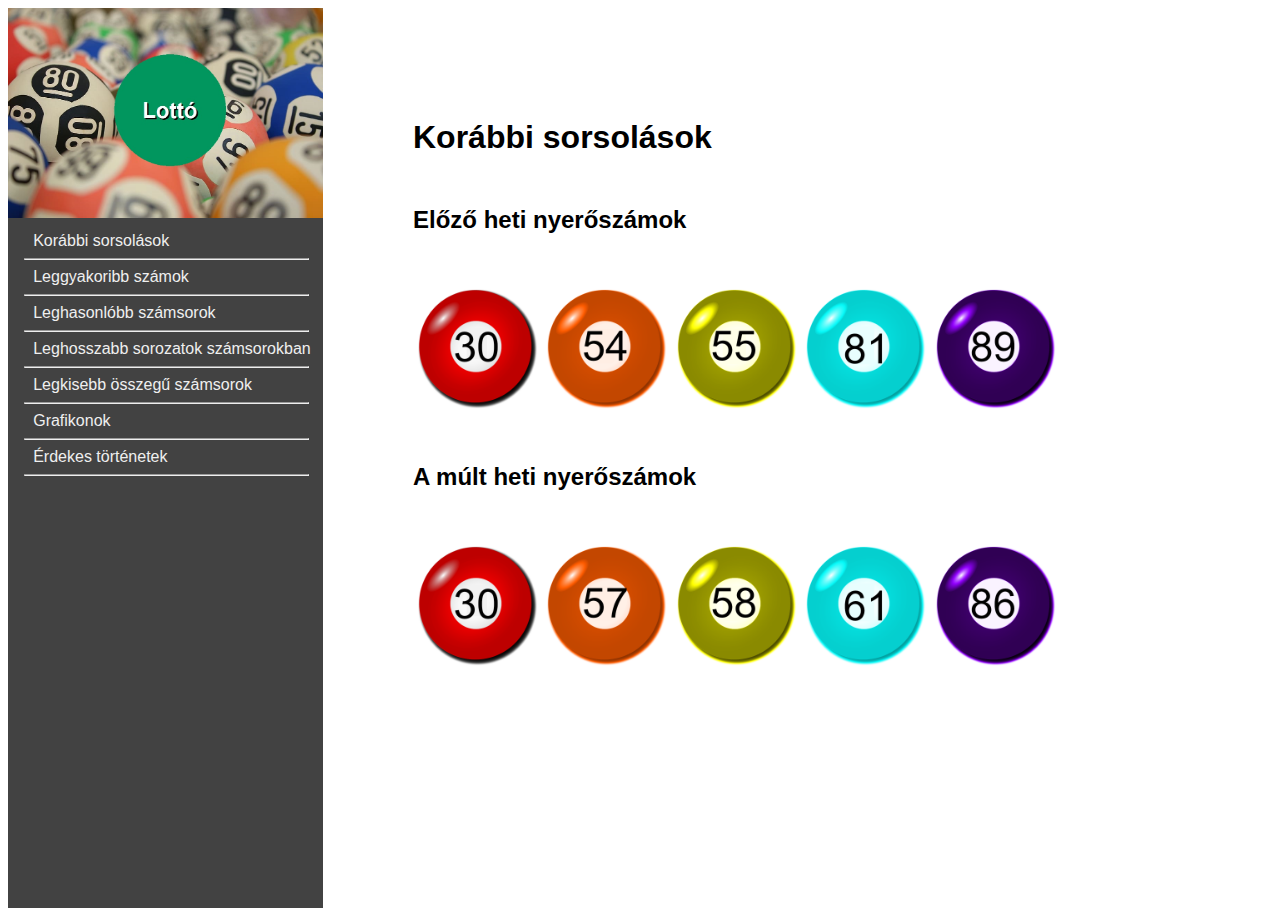
<file: index.html>
<!DOCTYPE html>
<html lang="hu">
<head>
    <meta charset="UTF-8">
    <meta name="viewport" content="width=device-width, initial-scale=1.0">
    <link rel="shortcut icon" href="./kep/golyo.png" type="image/x-icon">
    <script src="https://cdn.jsdelivr.net/npm/bootstrap@5.1.3/dist/js/bootstrap.bundle.min.js" integrity="sha384-ka7Sk0Gln4gmtz2MlQnikT1wXgYsOg+OMhuP+IlRH9sENBO0LRn5q+8nbTov4+1p" crossorigin="anonymous"></script>
    <link href="https://cdn.jsdelivr.net/npm/bootstrap@5.1.3/dist/css/bootstrap.min.css" rel="stylesheet" integrity="sha384-1BmE4kWBq78iYhFldvKuhfTAU6auU8tT94WrHftjDbrCEXSU1oBoqyl2QvZ6jIW3" crossorigin="anonymous">
    <link rel="stylesheet" href="styles.css">
    <title>Lottó Projekt</title>
</head>
<body>
    <nav>
    <img src="./kep/hatter.jpg" alt=""><br>
    <a href="index.html">
        Korábbi sorsolások
    </a>
    <hr>    
    <a href="leggyakoribb_szamok.html">
        Leggyakoribb számok
    </a>
    <hr>    
    <a href="leghasonlobb_szamsorok.html">
        Leghasonlóbb számsorok
    </a>
    <hr>    
    <a href="leghosszabb_sorozatot_tartalmazo_szamsorok.html">
        Leghosszabb sorozatok számsorokban
    </a>
    <hr>    
    <a href="legkisebb_osszegu_szamsorok.html">
        Legkisebb összegű számsorok
    </a>
    <hr>    
    <a href="grafikonok.html">
        Grafikonok
    </a>
    <hr>    
    <a href="erdekes_tortenetek.html">
        Érdekes történetek
    </a>
    <hr>    
    </nav>
    <article>
        <h1>Korábbi sorsolások</h1>
        <h2>Előző heti nyerőszámok</h2>
        <img src="./kep/golyo30.png">
        <img src="./kep/golyo54.png">
        <img src="./kep/golyo55.png">
        <img src="./kep/golyo81.png">
        <img src="./kep/golyo89.png">
        <br>
        <h2>A múlt heti nyerőszámok</h2>
        <img src="./kep/golyo30.png">
        <img src="./kep/golyo57.png">
        <img src="./kep/golyo58.png">
        <img src="./kep/golyo61.png">
        <img src="./kep/golyo86.png">
    </article>
</body>
</html>
</file>
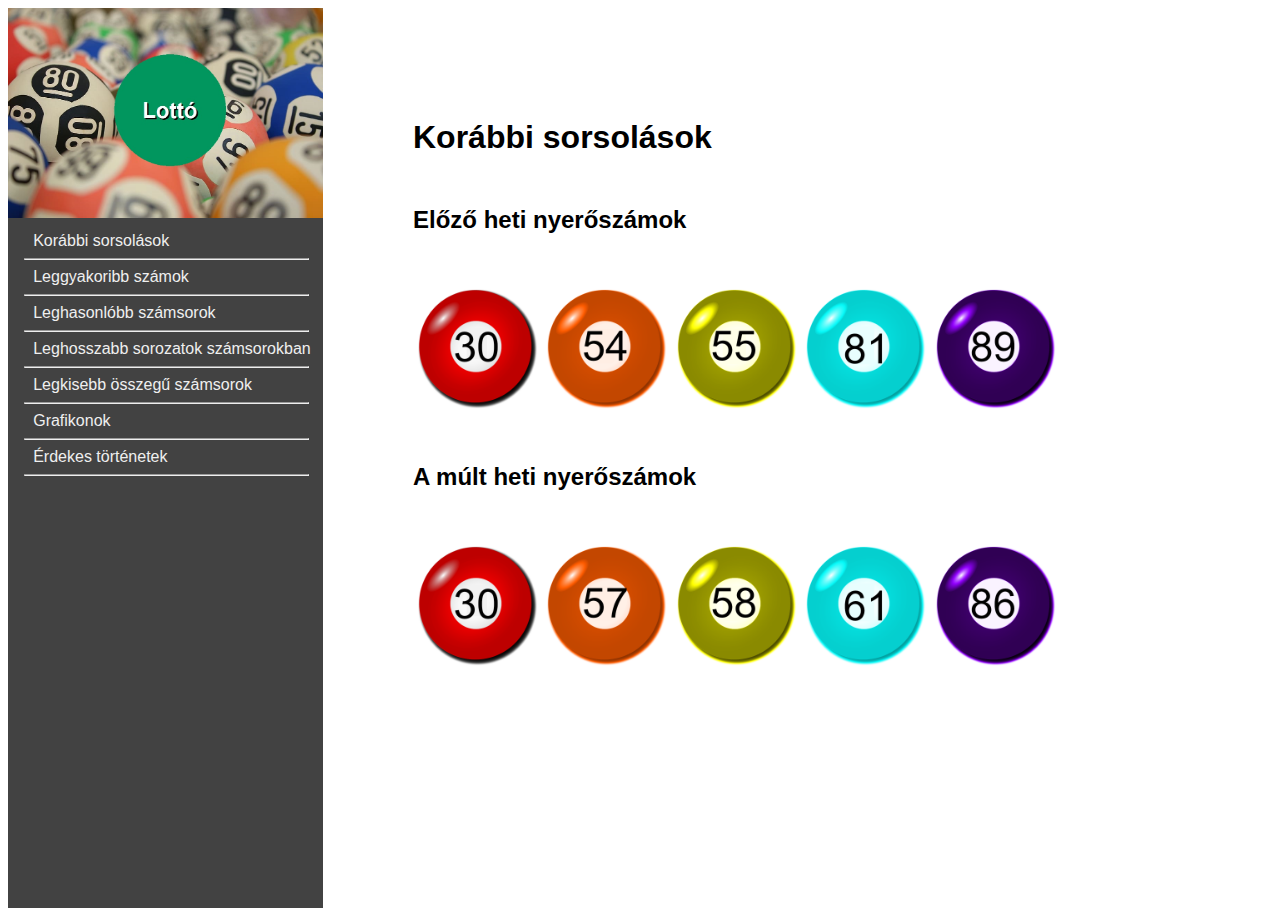
<file: Korabbi_sorsolasok.html>
<!DOCTYPE html>
<html lang="hu">
<head>
    <meta charset="UTF-8">
    <meta name="viewport" content="width=device-width, initial-scale=1.0">
    <link rel="shortcut icon" href="./kep/golyo.png" type="image/x-icon">
    <script src="https://cdn.jsdelivr.net/npm/bootstrap@5.1.3/dist/js/bootstrap.bundle.min.js" integrity="sha384-ka7Sk0Gln4gmtz2MlQnikT1wXgYsOg+OMhuP+IlRH9sENBO0LRn5q+8nbTov4+1p" crossorigin="anonymous"></script>
    <link href="https://cdn.jsdelivr.net/npm/bootstrap@5.1.3/dist/css/bootstrap.min.css" rel="stylesheet" integrity="sha384-1BmE4kWBq78iYhFldvKuhfTAU6auU8tT94WrHftjDbrCEXSU1oBoqyl2QvZ6jIW3" crossorigin="anonymous">
    <link rel="stylesheet" href="styles.css">
    <title>Korábbi sorsolások</title>
</head>
<body>
    <nav>
    <img src="./kep/hatter.jpg" alt=""><br>
    <a href="index.html">
        Korábbi sorsolások
    </a>
    <hr>    
    <a href="leggyakoribb_szamok.html">
        Leggyakoribb számok
    </a>
    <hr>    
    <a href="leghasonlobb_szamsorok.html">
        Leghasonlóbb számsorok
    </a>
    <hr>    
    <a href="leghosszabb_sorozatot_tartalmazo_szamsorok.html">
        Leghosszabb sorozatok számsorokban
    </a>
    <hr>    
    <a href="legkisebb_osszegu_szamsorok.html">
        Legkisebb összegű számsorok
    </a>
    <hr>    
    <a href="grafikonok.html">
        Grafikonok
    </a>
    <hr>    
    <a href="erdekes_tortenetek.html">
        Érdekes történetek
    </a>
    <hr>    
    </nav>
    <article>
        <h1>Korábbi sorsolások</h1>
        <h2>Előző heti nyerőszámok</h2>
        <img src="./kep/golyo30.png">
        <img src="./kep/golyo54.png">
        <img src="./kep/golyo55.png">
        <img src="./kep/golyo81.png">
        <img src="./kep/golyo89.png">
        <br>
        <h2>A múlt heti nyerőszámok</h2>
        <img src="./kep/golyo30.png">
        <img src="./kep/golyo57.png">
        <img src="./kep/golyo58.png">
        <img src="./kep/golyo61.png">
        <img src="./kep/golyo86.png">
    </article>
</body>
</html>
</file>
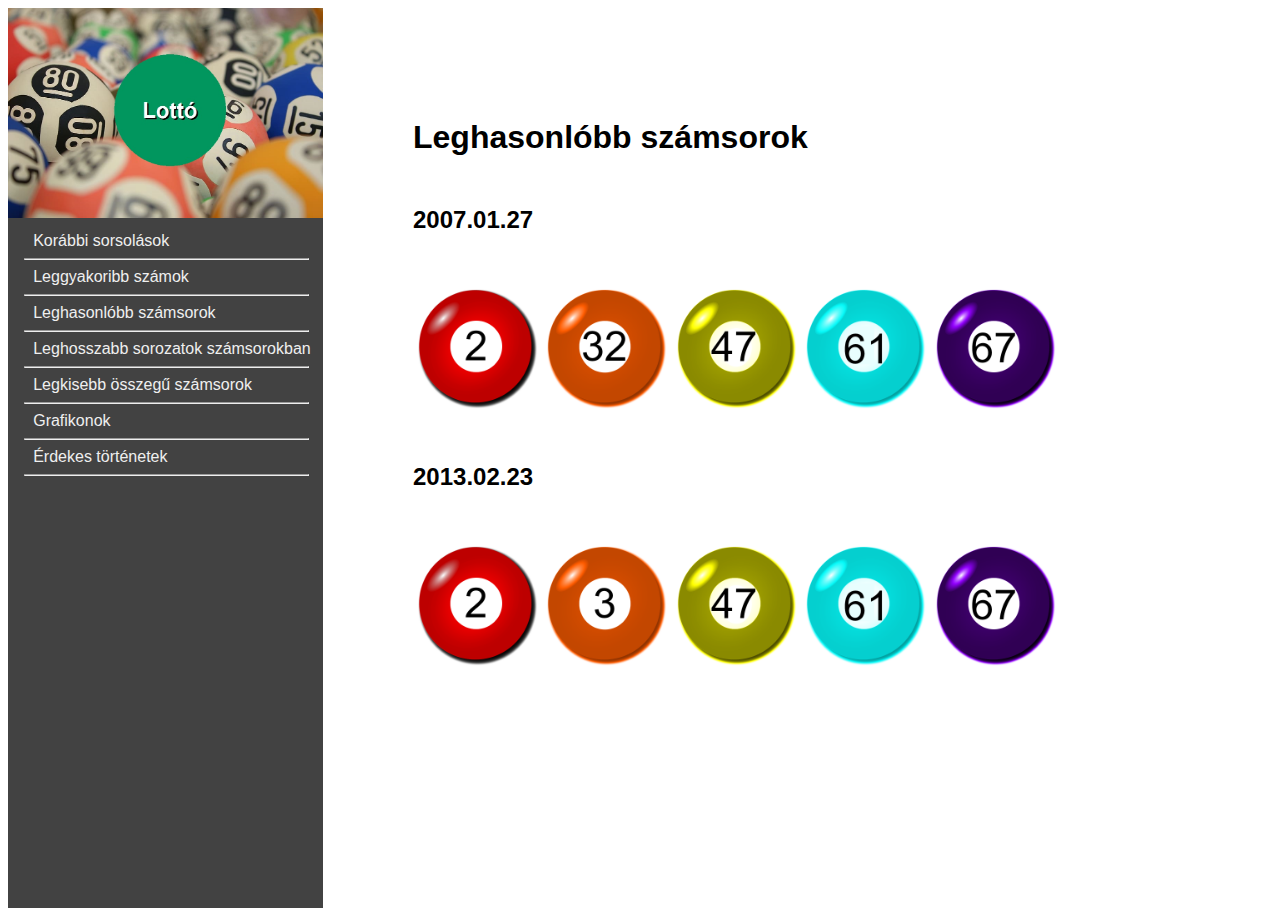
<file: leghasonlobb_szamsorok.html>
<!DOCTYPE html>
<html lang="hu">
<head>
    <meta charset="UTF-8">
    <meta name="viewport" content="width=device-width, initial-scale=1.0">
    <link rel="shortcut icon" href="./kep/golyo.png" type="image/x-icon">
    <script src="https://cdn.jsdelivr.net/npm/bootstrap@5.1.3/dist/js/bootstrap.bundle.min.js" integrity="sha384-ka7Sk0Gln4gmtz2MlQnikT1wXgYsOg+OMhuP+IlRH9sENBO0LRn5q+8nbTov4+1p" crossorigin="anonymous"></script>
    <link href="https://cdn.jsdelivr.net/npm/bootstrap@5.1.3/dist/css/bootstrap.min.css" rel="stylesheet" integrity="sha384-1BmE4kWBq78iYhFldvKuhfTAU6auU8tT94WrHftjDbrCEXSU1oBoqyl2QvZ6jIW3" crossorigin="anonymous">
    <link rel="stylesheet" href="styles.css">
    <title>Leghasonlóbb számsorok</title>
</head>
<body>
    <nav>
    <img src="./kep/hatter.jpg" alt=""><br>
    <a href="index.html">
        Korábbi sorsolások
    </a>
    <hr>    
    <a href="leggyakoribb_szamok.html">
        Leggyakoribb számok
    </a>
    <hr>    
    <a href="leghasonlobb_szamsorok.html">
        Leghasonlóbb számsorok
    </a>
    <hr>    
    <a href="leghosszabb_sorozatot_tartalmazo_szamsorok.html">
        Leghosszabb sorozatok számsorokban
    </a>
    <hr>    
    <a href="legkisebb_osszegu_szamsorok.html">
        Legkisebb összegű számsorok
    </a>
    <hr>    
    <a href="grafikonok.html">
        Grafikonok
    </a>
    <hr>    
    <a href="erdekes_tortenetek.html">
        Érdekes történetek
    </a>
    <hr>    
    </nav>
    <article>
       <h1>Leghasonlóbb számsorok</h1>
       <h2>2007.01.27</h2>
       <img src="./kep/golyo2.png">
        <img src="./kep/golyo32.png">
        <img src="./kep/golyo47.png">
        <img src="./kep/golyo61.png">
        <img src="./kep/golyo67.png">
        <br>
        <h2>2013.02.23</h2>
        <img src="./kep/golyo2.png">
        <img src="./kep/golyo3.png">
        <img src="./kep/golyo47.png">
        <img src="./kep/golyo61.png">
        <img src="./kep/golyo67.png">
    </article>
</body>
</html>
</file>
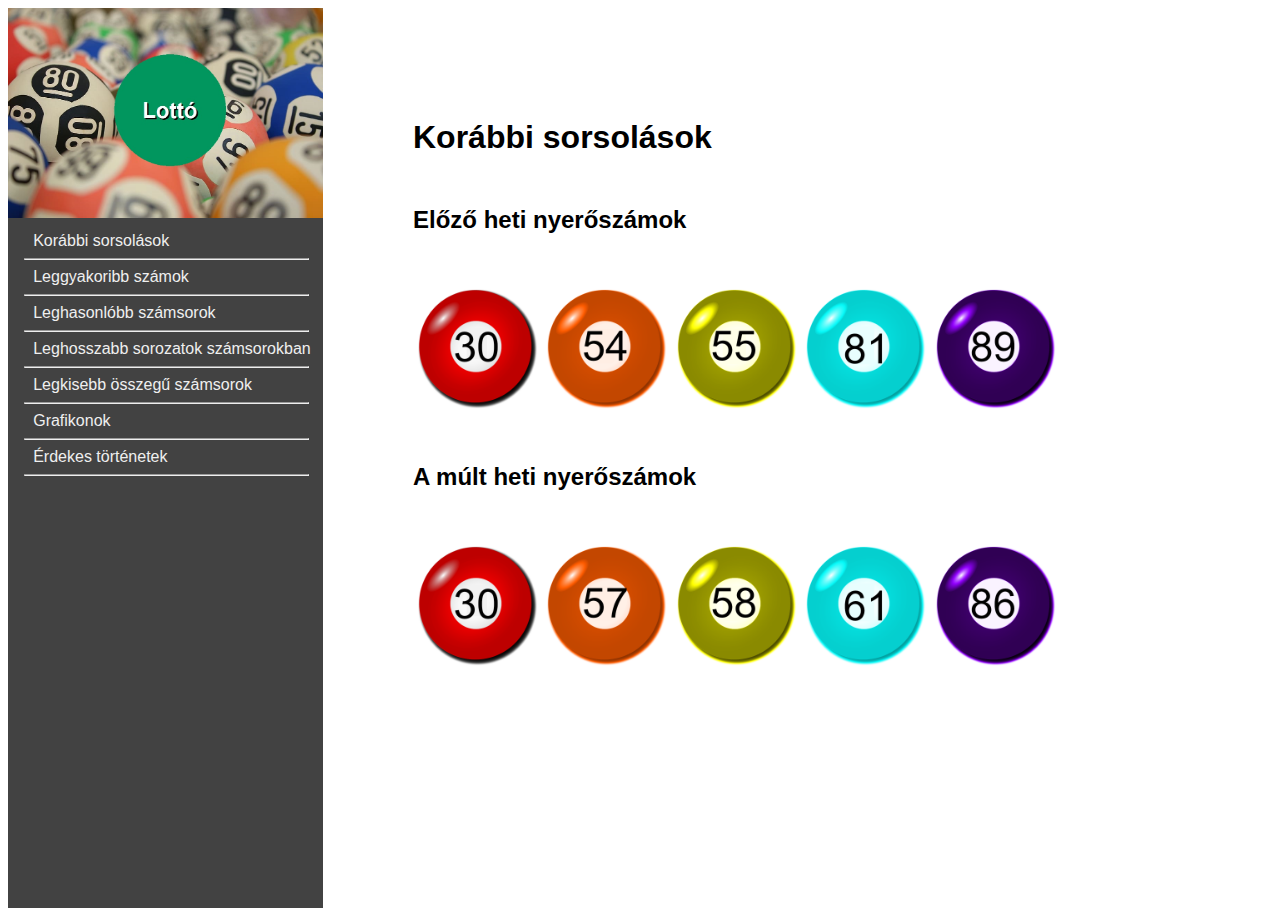
<file: legkisebb_osszegu_szamsorok.html>
<!DOCTYPE html>
<html lang="hu">
<head>
    <meta charset="UTF-8">
    <meta name="viewport" content="width=device-width, initial-scale=1.0">
    <link rel="shortcut icon" href="./kep/golyo.png" type="image/x-icon">
    <script src="https://cdn.jsdelivr.net/npm/bootstrap@5.1.3/dist/js/bootstrap.bundle.min.js" integrity="sha384-ka7Sk0Gln4gmtz2MlQnikT1wXgYsOg+OMhuP+IlRH9sENBO0LRn5q+8nbTov4+1p" crossorigin="anonymous"></script>
    <link href="https://cdn.jsdelivr.net/npm/bootstrap@5.1.3/dist/css/bootstrap.min.css" rel="stylesheet" integrity="sha384-1BmE4kWBq78iYhFldvKuhfTAU6auU8tT94WrHftjDbrCEXSU1oBoqyl2QvZ6jIW3" crossorigin="anonymous">
    <link rel="stylesheet" href="styles.css">
    <title>Legkisebb összegű számsorok</title>
</head>
<body>
    <nav>
    <img src="./kep/hatter.jpg" alt=""><br>
    <a href="index.html">
        Korábbi sorsolások
    </a>
    <hr>    
    <a href="leggyakoribb_szamok.html">
        Leggyakoribb számok
    </a>
    <hr>    
    <a href="leghasonlobb_szamsorok.html">
        Leghasonlóbb számsorok
    </a>
    <hr>    
    <a href="leghosszabb_sorozatot_tartalmazo_szamsorok.html">
        Leghosszabb sorozatok számsorokban
    </a>
    <hr>    
    <a href="legkisebb_osszegu_szamsorok.html">
        Legkisebb összegű számsorok
    </a>
    <hr>    
    <a href="grafikonok.html">
        Grafikonok
    </a>
    <hr>    
    <a href="erdekes_tortenetek.html">
        Érdekes történetek
    </a>
    <hr>    
    </nav>
    <article>
        <h1>Korábbi sorsolások</h1>
        <h2>Előző heti nyerőszámok</h2>
        <img src="./kep/golyo30.png">
        <img src="./kep/golyo54.png">
        <img src="./kep/golyo55.png">
        <img src="./kep/golyo81.png">
        <img src="./kep/golyo89.png">
        <br>
        <h2>A múlt heti nyerőszámok</h2>
        <img src="./kep/golyo30.png">
        <img src="./kep/golyo57.png">
        <img src="./kep/golyo58.png">
        <img src="./kep/golyo61.png">
        <img src="./kep/golyo86.png">
    </article>
</body>
</html>
</file>
<file: styles.css>
body{
    font-family: Arial, Helvetica, sans-serif;
}
nav{
    float:left;
    background-color:#424242;
    min-height: 100vh; /*így nincsen zoom bug*/
    color:#efefef;
    min-width: 35vh;
    max-width: 35vh;
}
nav a{
    text-decoration: none;
    color:#efefef;
    margin-left: 8%;
    font-size: 12pt;
}
nav img{
    margin-bottom: 10px;
    width: 100%;
}
hr{
    width: 90%;
    margin-left: 5%;
}
h1, h2{
    font-weight: bold;
}
.container{
    padding-left: 0;
    padding-right: 0;
    margin-left: 0;
    margin-right: 0;
}
article {
    margin-left: 45vh;
    padding-top: 10vh;
    min-width: 65vh;
}
article img{
    max-height: 125px;
}
article h2{
    margin-top: 50px;
    margin-bottom: 50px;
}
@media only screen and (max-width:800px){
    article img{
        max-height: 75px;
    }
}
.nagyobb{
    font-size: 400%;
}
</file>
